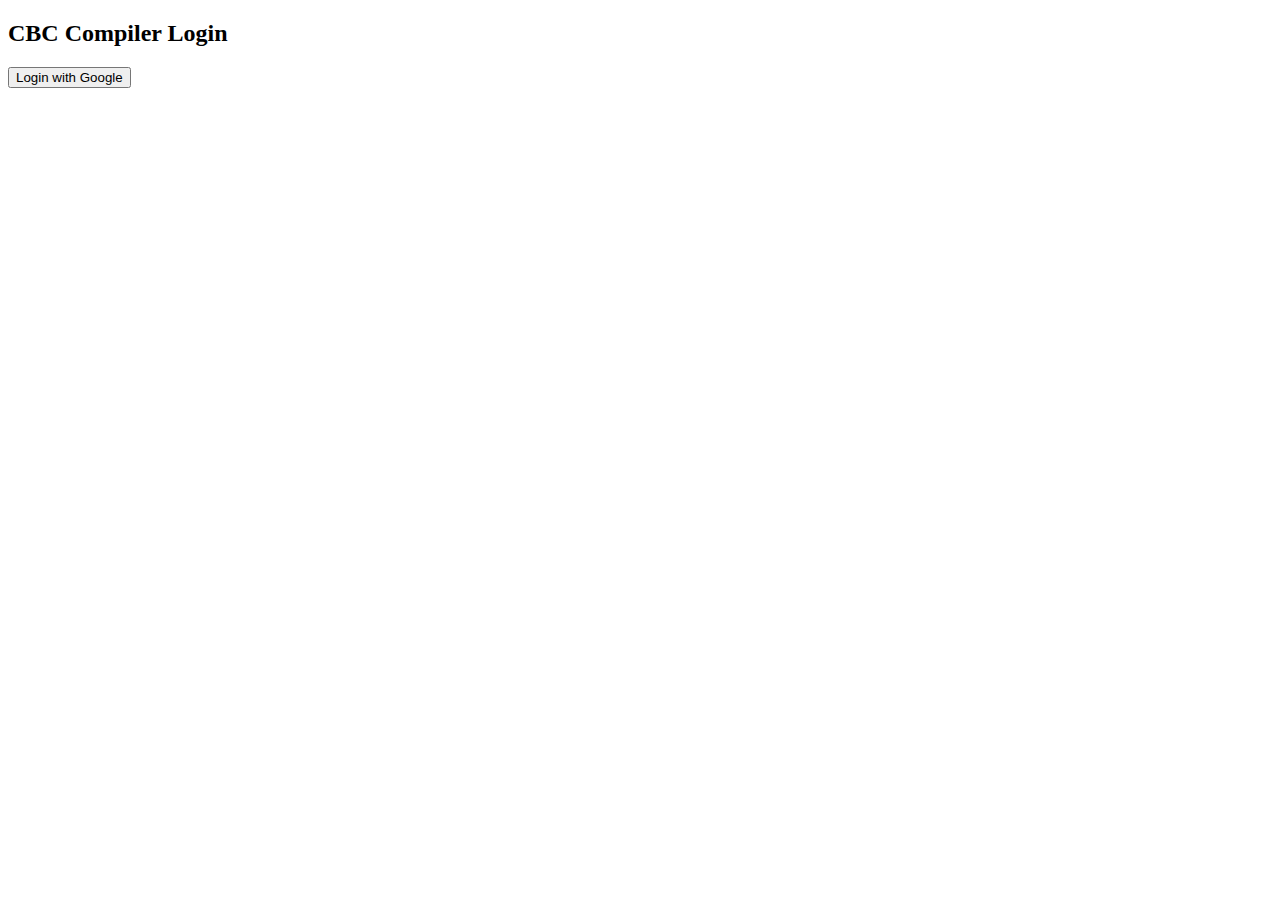
<file: login-landing.html>
<!DOCTYPE html>
<html>
<body>
    <h2>CBC Compiler Login</h2>
    <form action="http://genevabirdingweb.azurewebsites.net/.auth/login/google" method="get">
        <input name="loginGoogle" type="submit" value="Login with Google" />
    </form>
</body>
</html>
</file>
